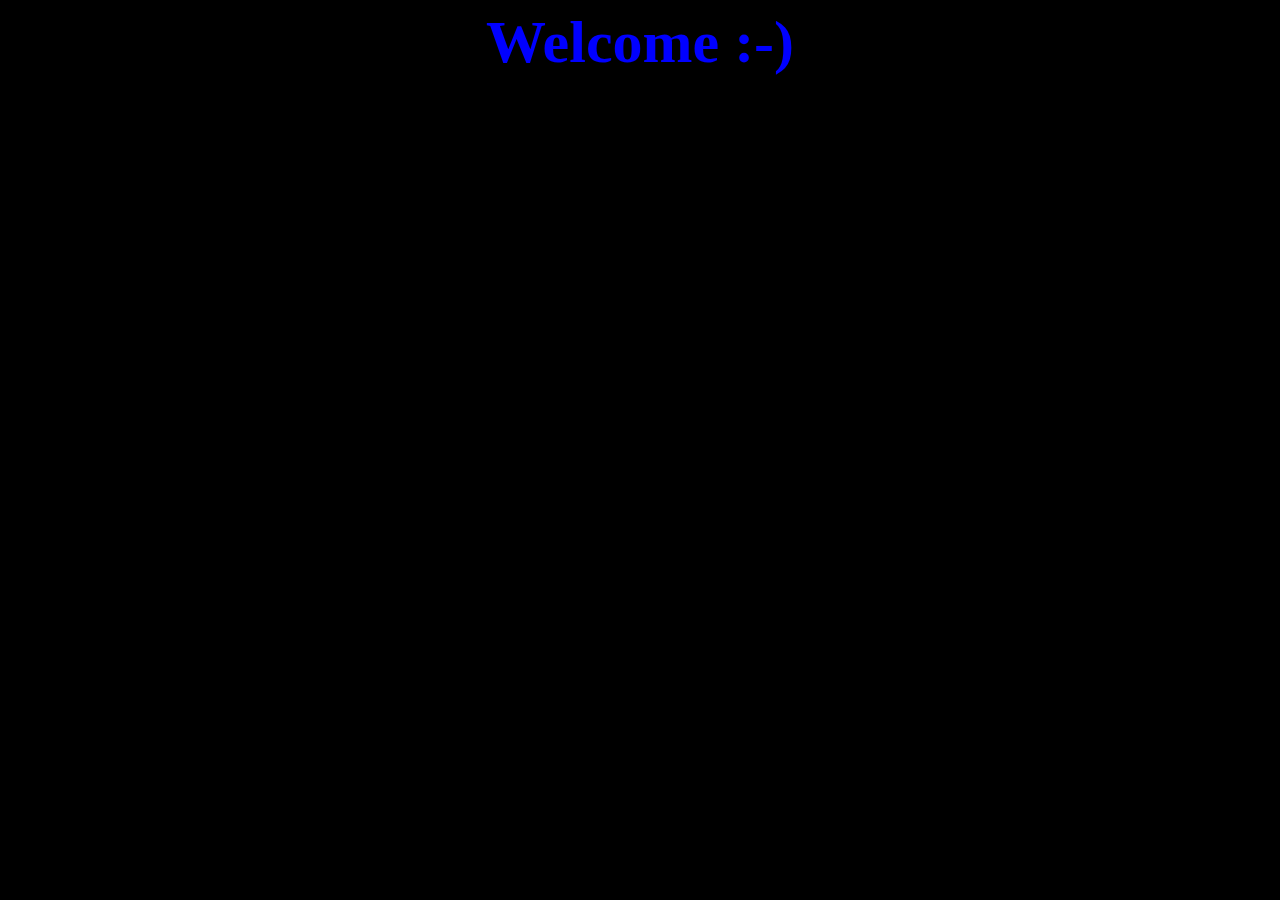
<file: rpp-task-2-master/my_portfolio/template/welcome.html>
<html>
    <head>
        <title>Welcome Page</title>
        <style>
            body{
                background-color: black;
                color: blue;
                font-size: 30px;
            }
        </style>
    </head>
    <body>
        <center><h1>Welcome :-)</h1></center>
    </body>

</html>
</file>
